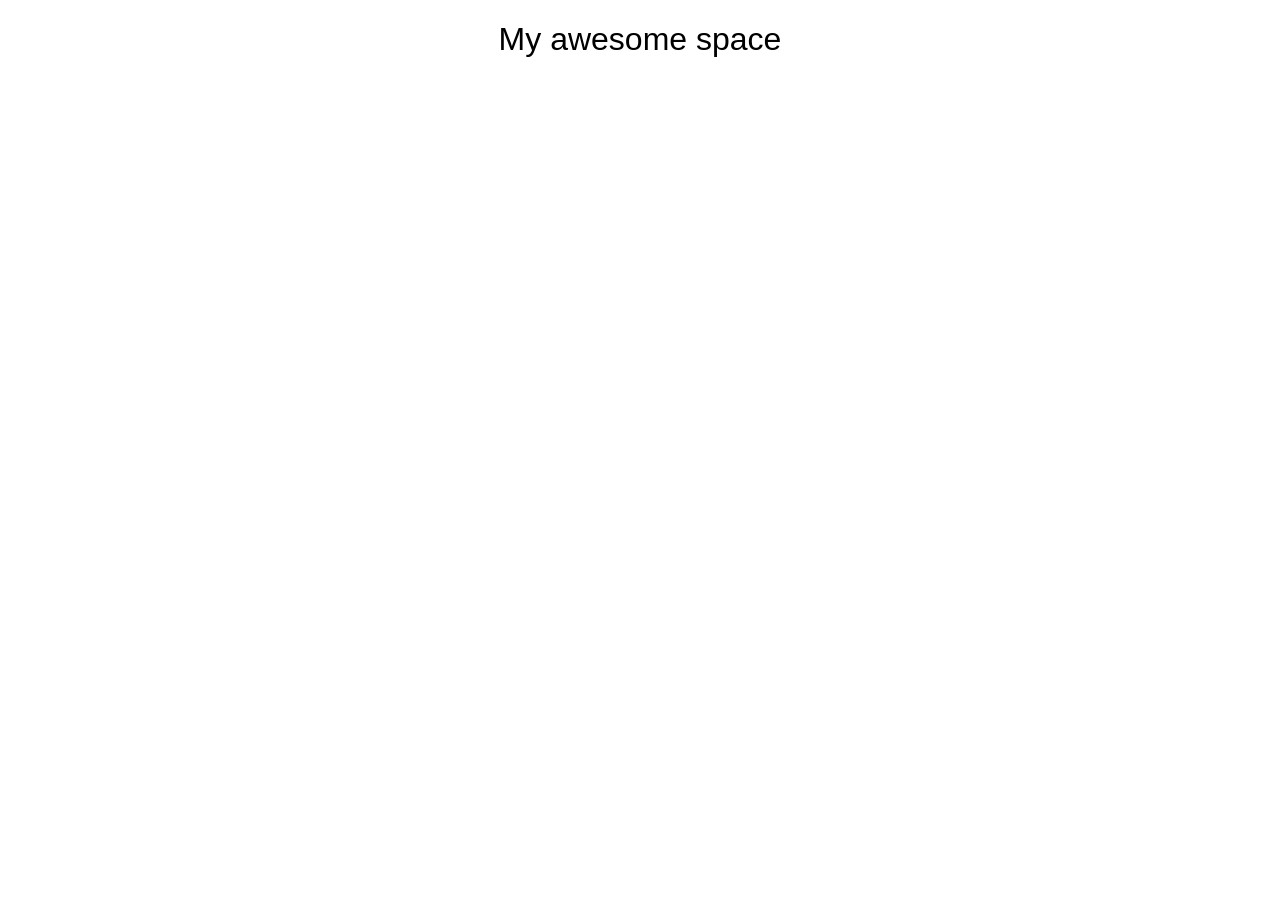
<file: index.html>
<!doctype html>

<html>
    <head>
        <meta charset="utf-8">

        <title>Blank template</title>

        <!-- Load external CSS styles -->
        <link rel="stylesheet" href="styles.css">

    </head>

    <body>

        <h1>My awesome space</h1>
        
        <!-- Load external JavaScript -->
        <script src="scripts.js"></script>
        
    </body>

</html>
</file>
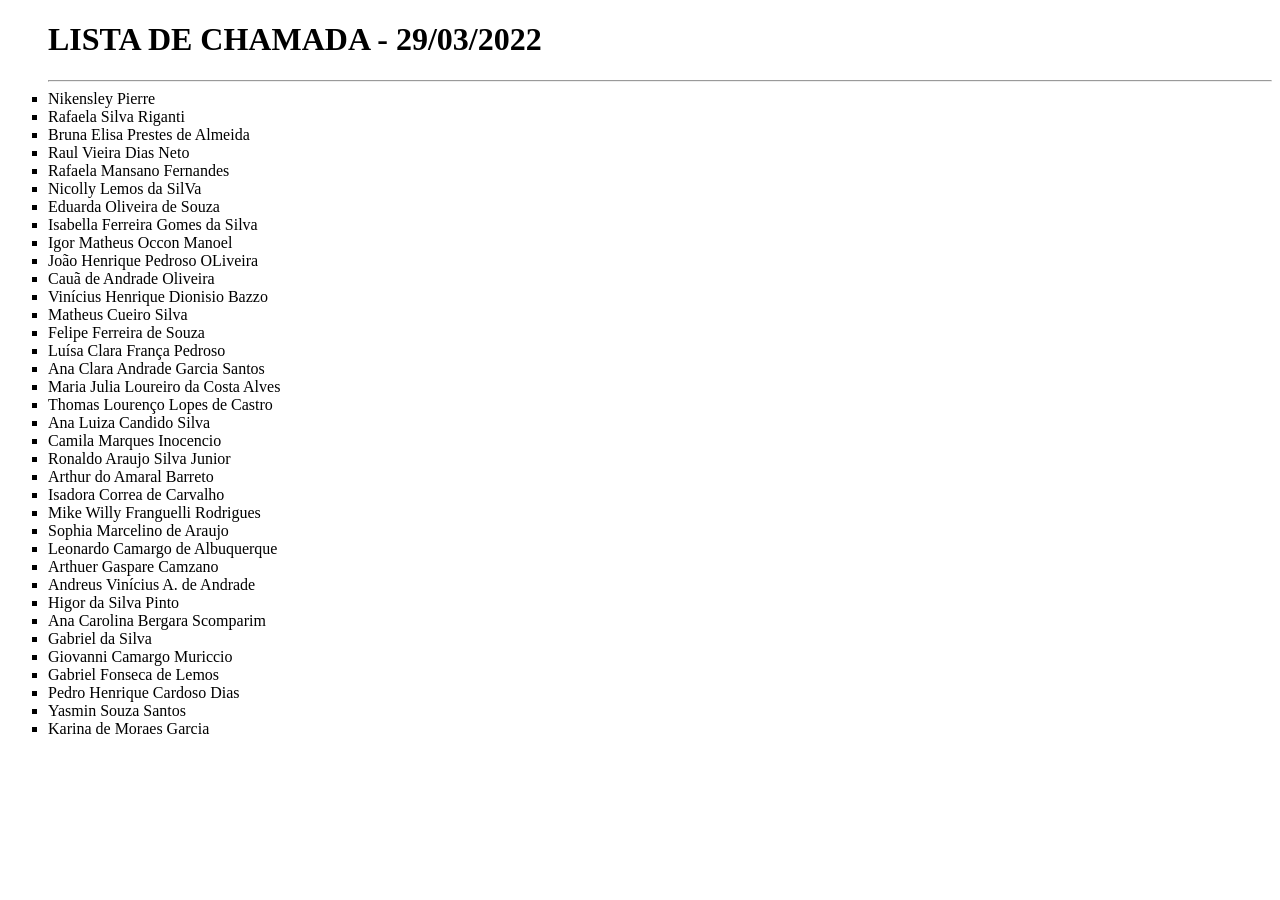
<file: exercicios/listanaoordenada.html>
<!DOCTYPE html>
<html lang="en">
<head>
    <meta charset="UTF-8">
    <meta http-equiv="X-UA-Compatible" content="IE=edge">
    <meta name="viewport" content="width=device-width, initial-scale=1.0">
    <title>Document</title>
</head>
<body>
    <ul type="square">
                    <h1>LISTA DE CHAMADA - 29/03/2022</h1>
                    <hr>
                    <li>Nikensley Pierre </li>
                    <li>Rafaela Silva Riganti </li>
                    <li>Bruna Elisa Prestes de Almeida </li>
                    <li>Raul Vieira Dias Neto </li>
                    <li>Rafaela Mansano Fernandes </li>
                    <li>Nicolly Lemos da SilVa </li>
                    <li>Eduarda Oliveira de Souza </li>
                    <li>Isabella Ferreira Gomes da Silva </li>
                    <li>Igor Matheus Occon Manoel </li>
                    <li>João Henrique Pedroso OLiveira </li>
                    <li>Cauã de Andrade Oliveira </li>
                    <li>Vinícius Henrique Dionisio Bazzo </li>
                    <li>Matheus Cueiro Silva </li>
                    <li>Felipe Ferreira de Souza </li>
                    <li>Luísa Clara França Pedroso </li>
                    <li>Ana Clara Andrade Garcia Santos </li>
                    <li>Maria Julia Loureiro da Costa Alves </li>
                    <li>Thomas Lourenço Lopes de Castro </li>
                    <li>Ana Luiza Candido Silva </li>
                    <li>Camila Marques Inocencio </li>
                    <li>Ronaldo Araujo Silva Junior </li>
                    <li>Arthur do Amaral Barreto </li>
                    <li>Isadora Correa de Carvalho </li>
                    <li>Mike Willy Franguelli Rodrigues </li>
                    <li>Sophia Marcelino de Araujo </li>
                    <li>Leonardo Camargo de Albuquerque </li>
                    <li>Arthuer Gaspare Camzano </li>
                    <li>Andreus Vinícius A. de Andrade </li>
                    <li>Higor da Silva Pinto </li>
                    <li>Ana Carolina Bergara Scomparim </li>
                    <li>Gabriel da Silva </li>
                    <li>Giovanni Camargo Muriccio </li>
                    <li>Gabriel Fonseca de Lemos </li>
                    <li>Pedro Henrique Cardoso Dias </li>
                    <li>Yasmin Souza Santos </li>
                    <li>Karina de Moraes Garcia </li>
    </ul>
</body>
</html>
</file>
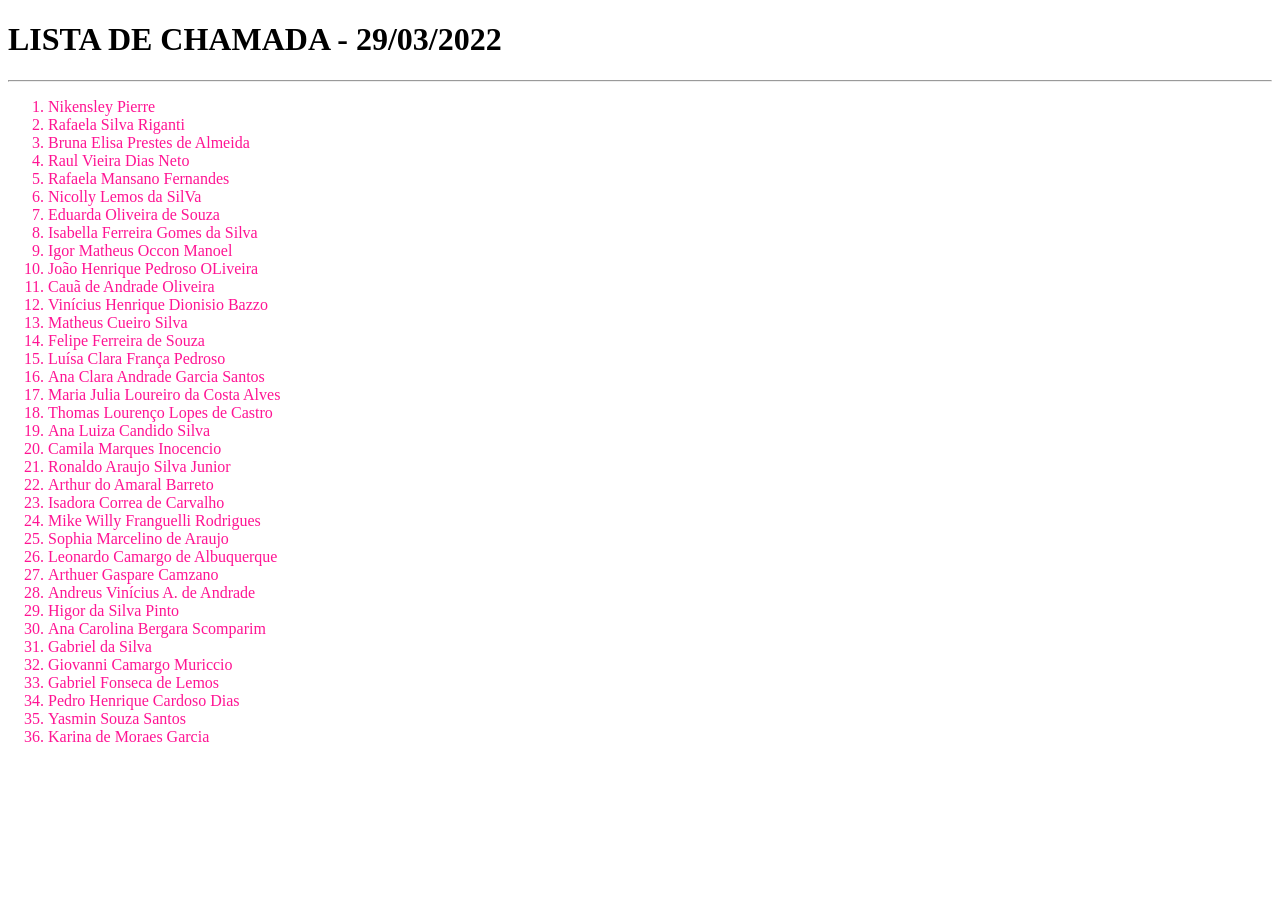
<file: exercicios/listaordenada.html>
<!DOCTYPE html>
<html lang="en">
<head>
    <meta charset="UTF-8">
    <meta name="viewport" content="width=device-width, initial-scale=1.0">
    <meta http-equiv="X-UA-Compatible" content="ie=edge">
    <title>Document</title>
    <style> 
            li{
                color:deeppink;
            }
    </style>
</head>
<body>
    <h1>LISTA DE CHAMADA - 29/03/2022</h1>
         <hr>
             <ol> 
                <li>Nikensley Pierre </li>
                <li>Rafaela Silva Riganti </li>
                <li>Bruna Elisa Prestes de Almeida </li>
                <li>Raul Vieira Dias Neto </li>
                <li>Rafaela Mansano Fernandes </li>
                <li>Nicolly Lemos da SilVa </li>
                <li>Eduarda Oliveira de Souza </li>
                <li>Isabella Ferreira Gomes da Silva </li>
                <li>Igor Matheus Occon Manoel </li>
                <li>João Henrique Pedroso OLiveira </li>
                <li>Cauã de Andrade Oliveira </li>
                <li>Vinícius Henrique Dionisio Bazzo </li>
                <li>Matheus Cueiro Silva </li>
                <li>Felipe Ferreira de Souza </li>
                <li>Luísa Clara França Pedroso </li>
                <li>Ana Clara Andrade Garcia Santos </li>
                <li>Maria Julia Loureiro da Costa Alves </li>
                <li>Thomas Lourenço Lopes de Castro </li>
                <li>Ana Luiza Candido Silva </li>
                <li>Camila Marques Inocencio </li>
                <li>Ronaldo Araujo Silva Junior </li>
                <li>Arthur do Amaral Barreto </li>
                <li>Isadora Correa de Carvalho </li>
                <li>Mike Willy Franguelli Rodrigues </li>
                <li>Sophia Marcelino de Araujo </li>
                <li>Leonardo Camargo de Albuquerque </li>
                <li>Arthuer Gaspare Camzano </li>
                <li>Andreus Vinícius A. de Andrade </li>
                <li>Higor da Silva Pinto </li>
                <li>Ana Carolina Bergara Scomparim </li>
                <li>Gabriel da Silva </li>
                <li>Giovanni Camargo Muriccio </li>
                <li>Gabriel Fonseca de Lemos </li>
                <li>Pedro Henrique Cardoso Dias </li>
                <li>Yasmin Souza Santos </li>
                <li>Karina de Moraes Garcia </li>
             </ol>
</body>
</html>
</file>
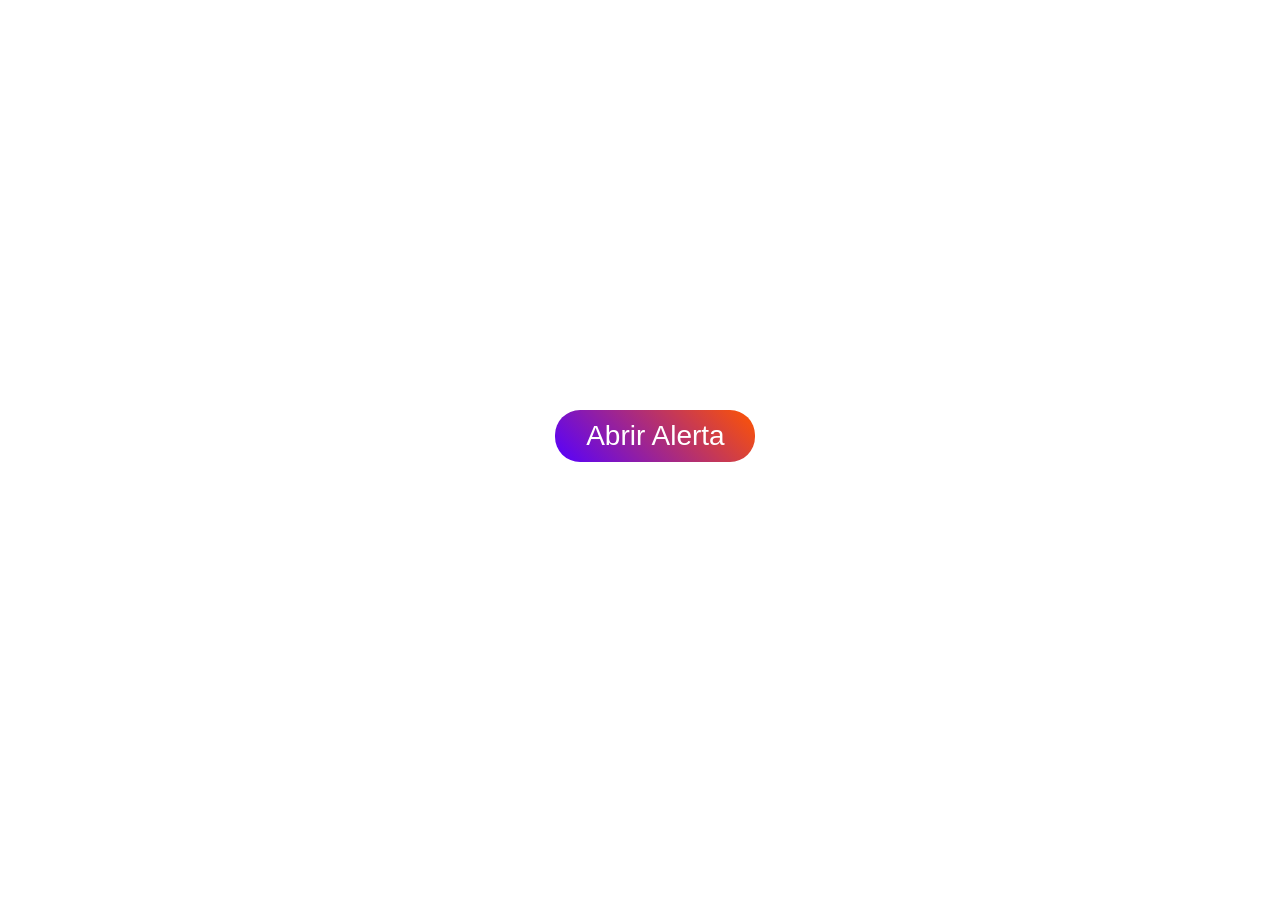
<file: exercicios_javascript/exercicio_02.html>
<!DOCTYPE html>
<html lang="en">
<head>
    <meta charset="UTF-8">
    <meta http-equiv="X-UA-Compatible" content="IE=edge">
    <meta name="viewport" content="width=device-width, initial-scale=1.0">
    <title>Exercício 2</title>
    <link rel="stylesheet" href="style.css">
</head>
<body>
    <button onclick="abrirAlerta()" class="button" style="vertical-align:middle"><span>Abrir Alerta </span></button>
</body>
<script type="text/javascript">
    function abrirAlerta(){
    window.alert("Seja bem-vindo!!");
    }
    </script>
</html>
</file>
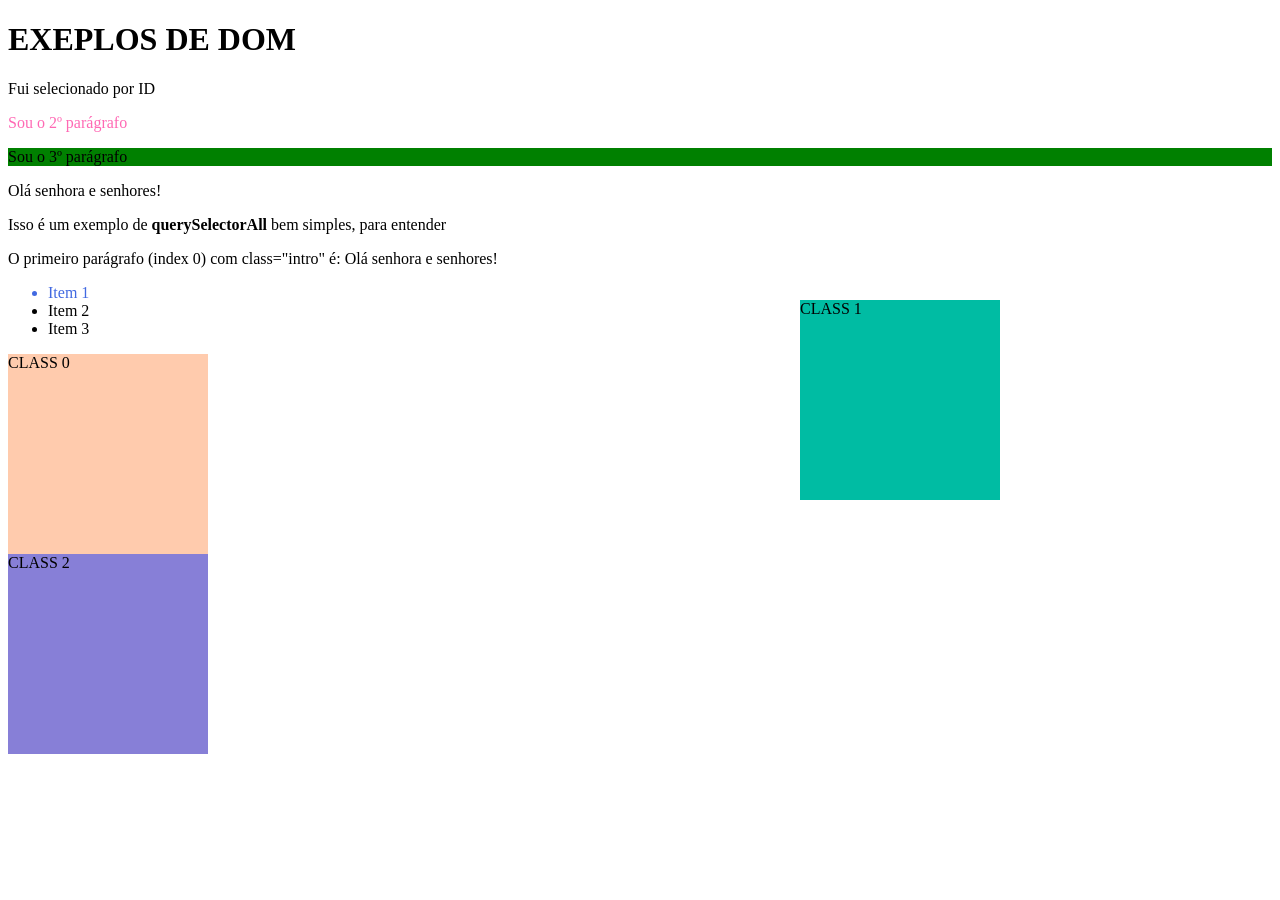
<file: exercicios_javascript/exercicio_03.html>
<!DOCTYPE html>
<html lang="en">
<head>
    <meta charset="UTF-8">
    <meta http-equiv="X-UA-Compatible" content="IE=edge">
    <meta name="viewport" content="width=device-width, initial-scale=1.0">
    <title>Exercício 3</title>
</head>
<body>
    <!--DOM (Document Object Model)-->
    <h1 id="titulo-secao">EXEPLOS DE DOM</h1>
    <p id="filho"></p>
    <p>Sou o 2º parágrafo</p>
    <p class="p3">Sou o 3º parágrafo</p>
    <p class="hello">Olá senhora e senhores!</p>
    <p class="hello">Isso é um exemplo de <b>querySelectorAll</b> bem simples, para entender</p>
    <p id="demo"></p>

    <ul id="lista">
        <li class="item">Item 1</li>
        <li class="item">Item 2</li>
        <li class="item">Item 3</li>
    </ul>

    <div class="x"></div>
    <div class="x"></div>
    <div class="x"></div>

    <script type="text/javascript">
        //document.getElementById(); serve para acessar um elemento HTML, com o Id indicado.
        document.getElementById("filho").innerHTML = "Fui selecionado por ID";
        //document.getElementsByTagName(); serve para selecionar um elemnto HTML, por tag.
        var p1 = document.getElementsByTagName("p")[1];
        p1.style.color = "#ff69b4";
        //document.getElementsByClassName();serve para selecionar um elemnto HTML, pelo class.
        var p3 = window.document.getElementsByClassName("p3")[0]
        p3.style.background = "#008000";
        //document.querySelectorAll(); serve para encontrar elementos HTML que corresponde a um seletor CSS, especificado por id, class, etc
        const x = document.querySelectorAll("p.hello");
        document.getElementById("demo").innerHTML = 
        'O primeiro parágrafo (index 0) com class="intro" é: ' + x[0].innerHTML;
        //document.querySelector(); serve para selecionar um elemnto CSS só (o primeiro)
        var titulo = document.querySelector("#lista .item");
        titulo.style.color = "#4169e1";

        let classDiv = document.getElementsByClassName("x"); // quando tem o "s" no ELEMENT tem mais de um
        classDiv[0].style.width = "200px";
        classDiv[0].style.height = "200px";
        classDiv[0].style.backgroundColor = "#FFCBAD";            
        classDiv[0].innerHTML = " CLASS 0";

        classDiv[1].style.width = "200px";
        classDiv[1].style.height = "200px";
        classDiv[1].style.backgroundColor = "#00BCA3";            
        classDiv[1].innerHTML = " CLASS 1";
        classDiv[1].style.position = "absolute";
        classDiv[1].style.left = "800px";
        classDiv[1].style.top = "300px";

        classDiv[2].style.width = "200px";
        classDiv[2].style.height = "200px";
        classDiv[2].style.backgroundColor = "#877FD7";            
        classDiv[2].innerHTML = " CLASS 2";
    </script>

</body>
</html>
</file>
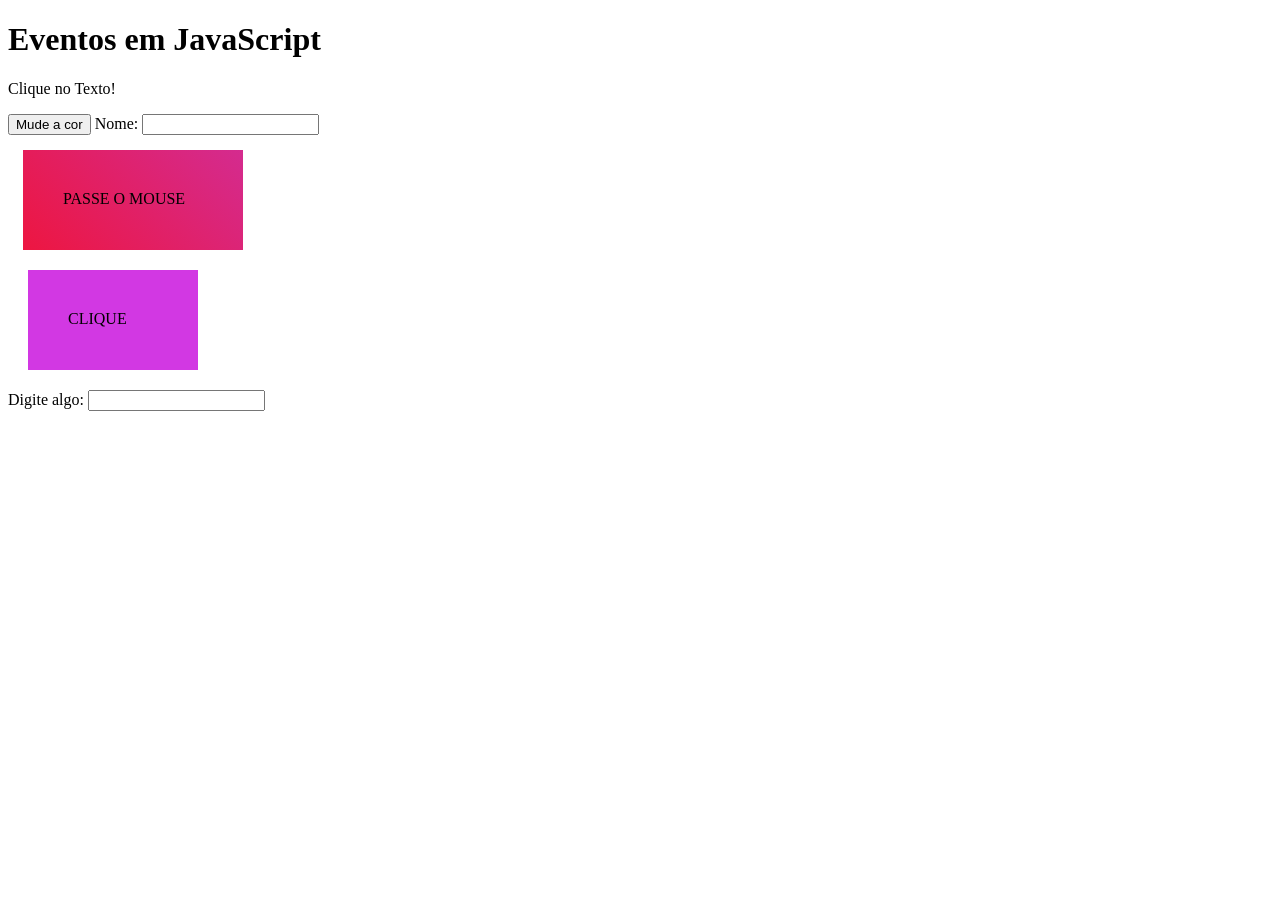
<file: exercicios_javascript/exercicio_04.html>
<!DOCTYPE html>
<html lang="en">
<head>
    <meta charset="UTF-8">
    <meta http-equiv="X-UA-Compatible" content="IE=edge">
    <meta name="viewport" content="width=device-width, initial-scale=1.0">
    <title>Exercício 4</title>
</head>
<body>
    <h1>Eventos em JavaScript</h1>
    <!--Exemplos de ONCLICK-->
    <p onclick="mudetexto(this)">Clique no Texto!</p>
    <button>Mude a cor</button>

    <!--Exemplos de ONFOCUS-->
    Nome: <input type="text" onfocus="emFoco(this)">

    <!--Exemplo de ONMOUSEOVER e ONMOUSEOUT-->
    <div onmouseover="mOver(this)" onmouseout="mOut(this)" 
    style= "background: linear-gradient(45deg, #ed1641, #d42b8f);width:140px;height:20px;padding:40px; margin: 15px;">
    PASSE O MOUSE</div>

    <!--Exemplo de ONMOUSEDOWN e ONMOUSEUPT-->
    <div onmousedown="mDown(this)" onmouseup="mUp(this)"
    style="background-color:#d238e3;width:90px;height:20px;padding:40px; margin: 20px;">
    CLIQUE</div>

    <!--Exemplo de ONCHANGE-->
    Digite algo: <input type="text" id="meuInput" onchange="minhaFuncao()" >

    <script>
        function mudetexto(id) {
          id.innerHTML = "Ooops!";
        }

        var btn = document.querySelector('button');

        function random(number) {
        return Math.floor(Math.random()*(number+1));
        }

        btn.onclick = function() {
        var rndCol = 'rgb(' + random(255) + ',' + random(255) + ',' + random(255) + ')';
        document.body.style.backgroundColor = rndCol;
        }

        function emFoco(x) {
        x.style.background = "yellow";
        }

        function mOver(obj) {
        obj.innerHTML = "OBRIGADA!!"
        }

        function mOut(obj) {
        obj.innerHTML = "PASSE O MOUSE"
        }

        function mDown(obj) {
        obj.style.backgroundColor = "#1ec5e5";
        obj.innerHTML = "SOLTE-ME";
        }

        function mUp(obj) {
        obj.style.backgroundColor="#D94A38";
        obj.innerHTML="OBRIGADA!";
        }

        function minhaFuncao() {
        var minhaInput=document.getElementById("meuInput");
        minhaInput.value=(minhaInput.value).toUpperCase();
        }

    </script>
</body>
</html>
</file>
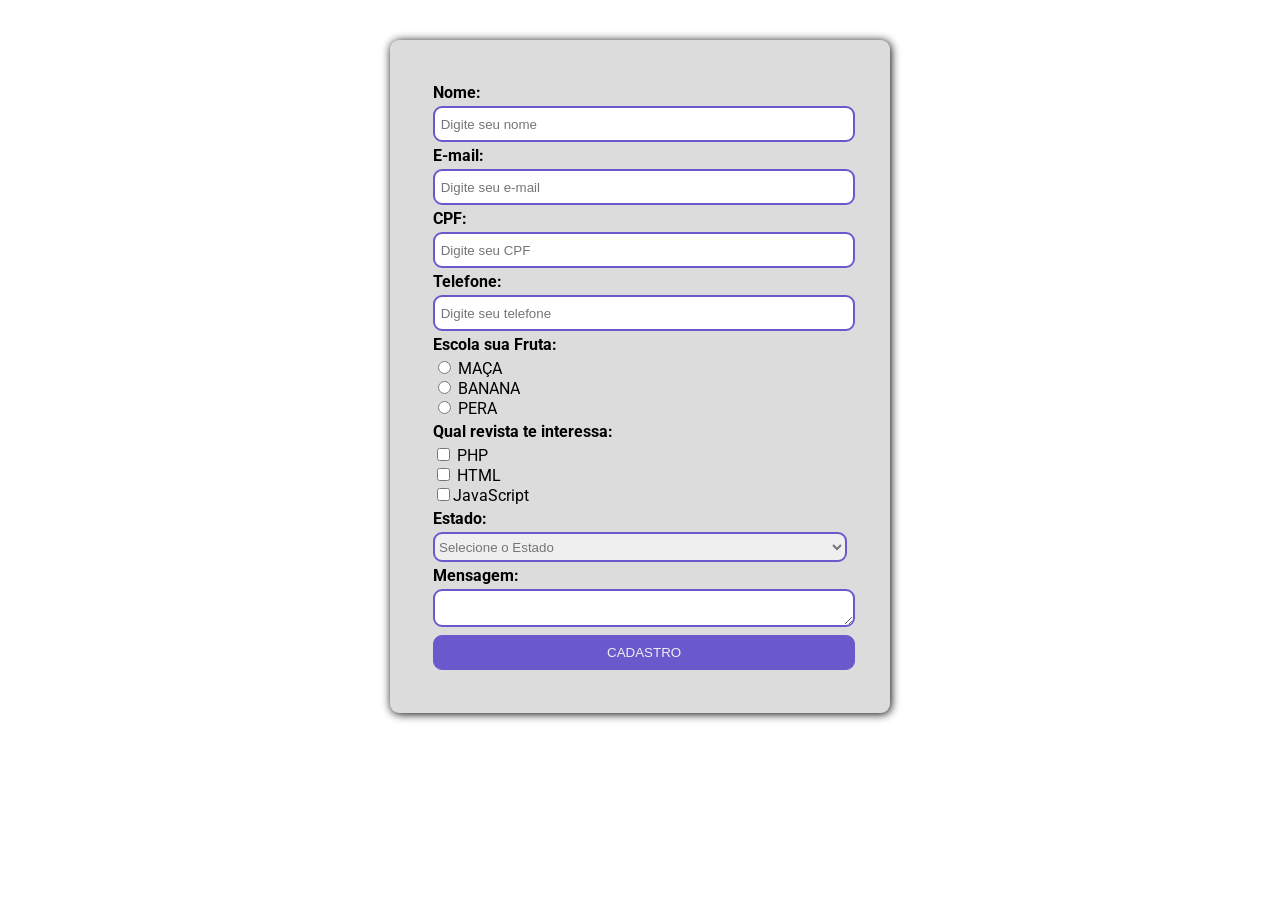
<file: formulário_javascript/formulario.html>
<!doctype html>
<html>

<head>
    <meta charset="utf-8">
    <title>Formulário JS</title>
<link rel="stylesheet" href="style.css">
<script defer src="script.js"></script>
</head>

<body >
    <div>
        <form id="form" name="" action="proc.php" method="post"
          onsubmit="return false">
            <table>
                <tr>
                    <td><strong>Nome:</strong></td>
                </tr>
                <tr>
                    <td><input type="text" name="nome" id="nome" size="50"
                        placeholder=" Digite seu nome"value="" required>
                        <span></span></td>
                </tr>
                <tr>
                    <td><strong>E-mail:</strong></td>
                </tr>
                <tr>
                    <td>
                        <input type="text" name="email" id="email" size="50" onBlur="" placeholder=" Digite seu e-mail" required><span></span>
                    </td>
                </tr>
                <tr>
                    <td class="cpf"><span><strong>CPF:</strong></span></td>
                </tr>
                <tr>
                    <td>
                        <input id="cpf" type="text" onkeyup="cpfCheck(this)" placeholder=" Digite seu CPF" maxlength="14" onkeydown="javascript: fMasc( this, mCPF );"> <span id="cpfResponse">
                    
                    </td>
                </tr>
                <tr>
                    <td><strong>Telefone:</strong></td>
                </tr>
                <tr>
                    <td>
                        <input type="text" name="telefone" id="telefone" size="14" requerid placeholder=" Digite seu telefone" maxlength="15" onkeyup="handlePhone(event)">
                    </td>
                </tr>

                <tr>
                    <td><strong>Escola sua Fruta:</strong></td>
                </tr>
                <tr>
                    <td><input type="radio" name="fruta" id="fruta" value="maça"> MAÇA<br>
                        <input type="radio" name="fruta" id="fruta" value="banana"> BANANA<br>
                        <input type="radio" name="fruta" id="fruta" value="pera"> PERA<br>

                    </td>
                </tr>
                <tr>
                    <td><strong>Qual revista te interessa:</strong></td>
                </tr>
                <tr>
                    <td>
                        <input type="checkbox" name="rev1" id="rev1" value="php"> PHP<br>
                        <input type="checkbox" name="rev2" id="rev2" value="html"> HTML<br>
                        <input type="checkbox" name="rev3" id="rev3" value="javascript">JavaScript<br>

                    </td>
                </tr>
                <tr>
                    <td><strong>Estado: </strong></td>

                    </td>
                <tr>
                    <td>
                        <select name="estado" id="estado">
                            <option value="estado">Selecione o Estado</option>
                            <option value="ac">Acre</option>
                            <option value="al">Alagoas</option>
                            <option value="am">Amazonas</option>
                            <option value="ap">Amapá</option>
                            <option value="ba">Bahia</option>
                            <option value="ce">Ceará</option>
                            <option value="df">Distrito Federal</option>
                            <option value="es">Espírito Santo</option>
                            <option value="go">Goiás</option>
                            <option value="ma">Maranhão</option>
                            <option value="mt">Mato Grosso</option>
                            <option value="ms">Mato Grosso do Sul</option>
                            <option value="mg">Minas Gerais</option>
                            <option value="pa">Pará</option>
                            <option value="pb">Paraíba</option>
                            <option value="pr">Paraná</option>
                            <option value="pe">Pernambuco</option>
                            <option value="pi">Piauí</option>
                            <option value="rj">Rio de Janeiro</option>
                            <option value="rn">Rio Grande do Norte</option>
                            <option value="ro">Rondônia</option>
                            <option value="rs">Rio Grande do Sul</option>
                            <option value="rr">Roraima</option>
                            <option value="sc">Santa Catarina</option>
                            <option value="se">Sergipe</option>
                            <option value="sp">São Paulo</option>
                            <option value="to">Tocantins</option>
                        </select>
                    </td>
                </tr>
                <tr>
                    <td><strong>Mensagem: </strong></td>
                </tr>
                <tr>
                    <td><textarea id="ms" name="ms" cols="50" rows="10"></textarea></td>
                </tr>

                <tr>
                    <td>

                        <input type="submit" id="btId" value="CADASTRO">

                    </td>
                </tr>

            </table>

        </form>
    </div>

</body>

</html>
</file>
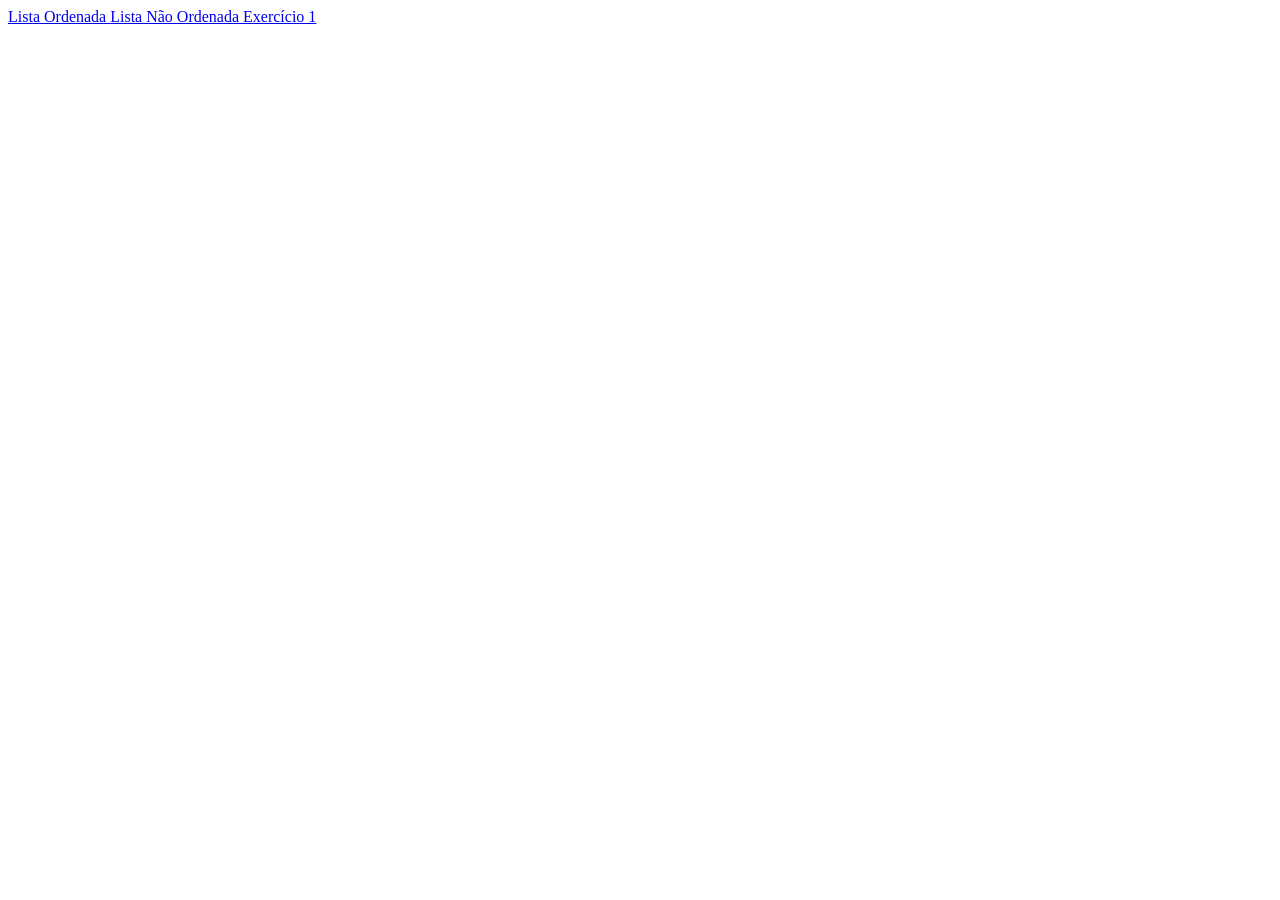
<file: exercicios/menu/menu.html>
<!DOCTYPE html>
<html lang="en">
<head>
    <meta charset="UTF-8">
    <meta http-equiv="X-UA-Compatible" content="IE=edge">
    <meta name="viewport" content="width=device-width, initial-scale=1.0">
    <title>Document</title>
</head>
<body>
    <a href="../listaordenada.html" target="_parent">
        Lista Ordenada
    </a>
    <a href="../listanaoordenada.html" target="_parent">
        Lista Não Ordenada
    </a>
    <a href="../exercicio1.html" target="_parent">
        Exercício 1
    </a>
</body>
</html>
</file>
<file: styles.css>
/* Place your CSS styles in this file */

h1 {
    text-align: center;
    font-family: "Source Sans Pro", sans-serif;
    font-weight: normal;
}
</file>
<file: exercicios_javascript/style.css>
.button {
  display: inline-block;
  border-radius: 25px;
  background: linear-gradient(45deg, #50f, #f50);
  border: none;
  color: #FFFFFF;
  text-align: center;
  font-size: 28px;
  padding: 10px;
  width: 200px;
  transition: all 0.5s;
  cursor: pointer;
  margin: 5px;
  position: absolute;
  left: 43%;
  top: 45%;
}

.button span {
  cursor: pointer;
  display: inline-block;
  position: relative;
  transition: 0.5s;
}

.button span:after {
  content: '\00bb';
  position: absolute;
  opacity: 0;
  top: 0;
  right: -20px;
  transition: 0.5s;
}

.button:hover span {
  padding-right: 25px;
}

.button:hover span:after {
  opacity: 1;
  right: 0;
}
</file>
<file: formulário_javascript/style.css>
@import url('https://fonts.googleapis.com/css2?family=Roboto&display=swap');

body{
    width: 500px;
    margin: 0 auto;
    padding:0 auto;
    font-family: 'Roboto', sans-serif;
    margin-top: 40px;
}
div{
    background-color: #dcdcdc;
    display: block;
    padding: 40px;
    border-radius: 9px;
    box-shadow: 1px 1px 10px black;
}
#nome, #telefone, #email, #cpf, #ms, #estado{
    height: 30px;
    width: 100%;
    border-radius: 9px ;
    border: 2px solid  #6959CD;
}
#estado{
    color: #757575;
}
#btId{
    height: 35px;
    width: 102%;
    background-color: #6959CD;
    color: #eee;
    border-radius: 9px ;
    border: 1px solid #6959CD;
    cursor: pointer;
    align-items: center;
}
</file>
